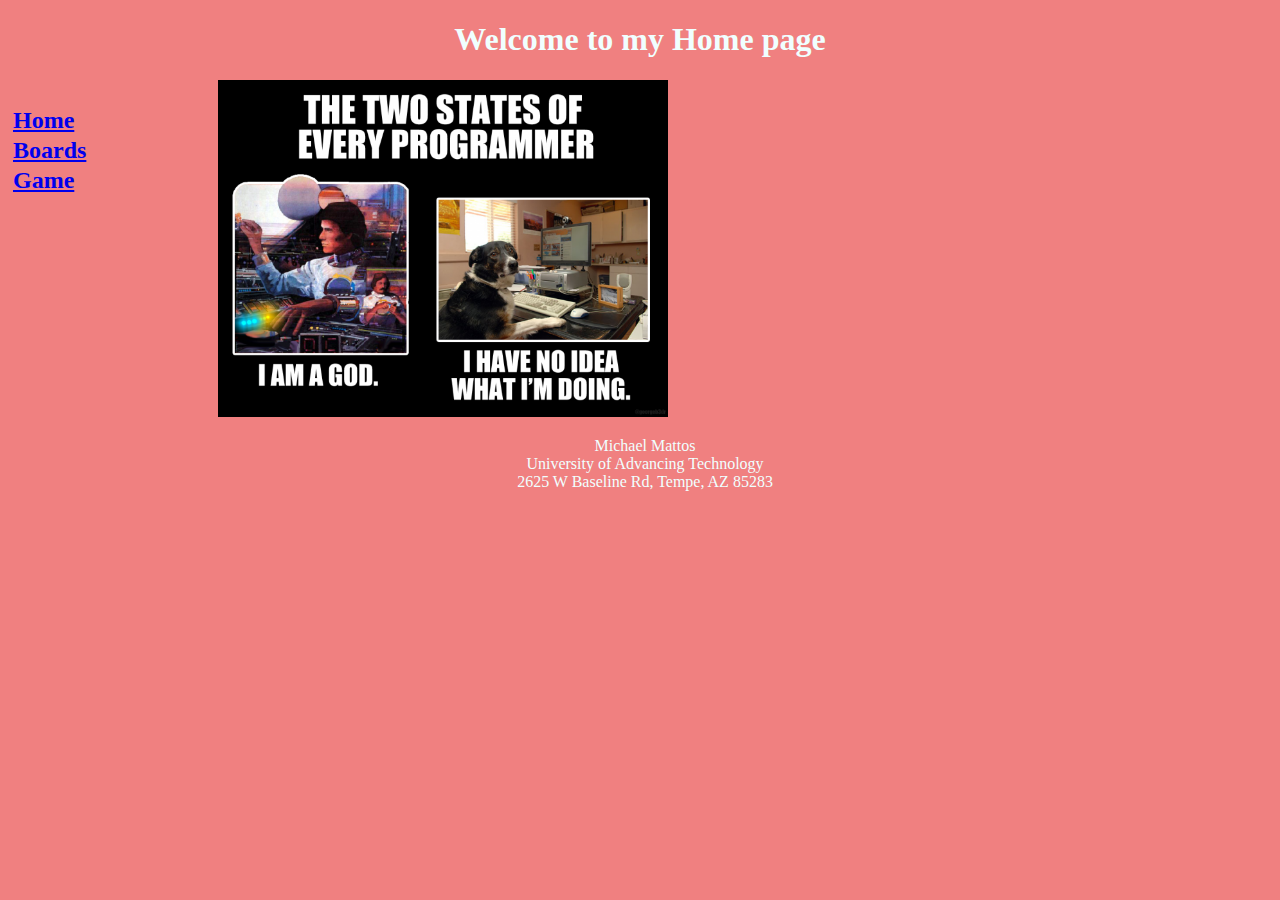
<file: index.html>
<!DOCTYPE html>
<html>
    <!--Michael Mattos-->
    <head>
        <title>CSC102 Home Page</title>
        <link rel="stylesheet" href="main.css">
    </head>

    <body>
       <header> 
        <h1>Welcome to my Home page</h1> 
        <nav>
           <h2> <a href="index.html">Home</a>
            <br>
            <a href="boards.html">Boards</a> 
            <br>
            <a href="game.html">Game</a> </h2>
        </nav>
    </header>
        <p>
            <img id="memeImage" src="Memeimage.png">
        </p>
        <footer>
            Michael Mattos <br>
            University of Advancing Technology <br>
            2625 W Baseline Rd, Tempe, AZ 85283 <br>
        </footer>
    </body>
</html>
</file>
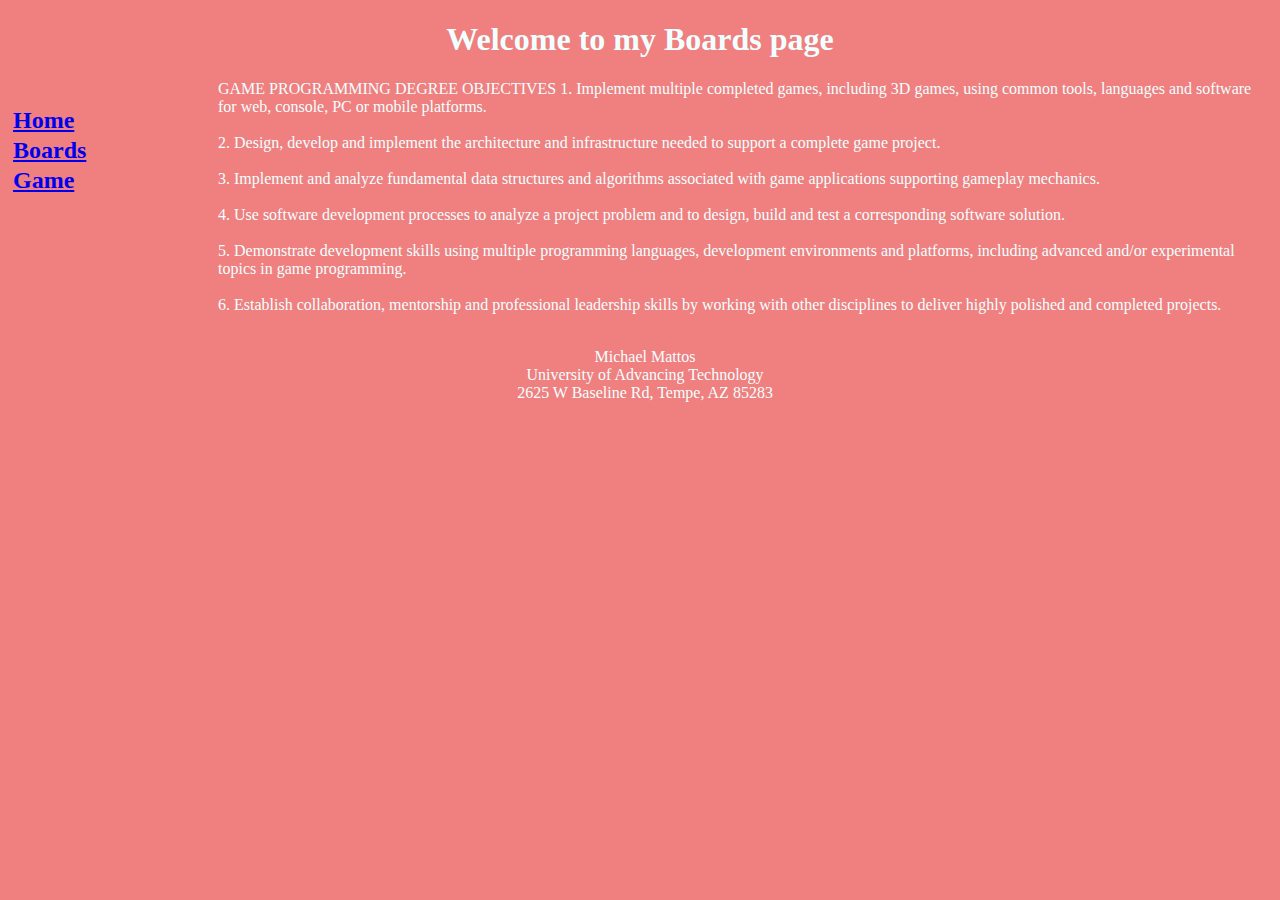
<file: boards.html>
<!DOCTYPE html>
<html>
    <!--Michael Mattos-->
    <head>
        <title>CSC102 Boards Page</title>
        <link rel="stylesheet" href="main.css">
    </head>

    <body>
        <header>
        <h1>Welcome to my Boards page</h1>
        <nav>
            <h2> <a href="index.html">Home</a>
                <br>
                <a href="boards.html">Boards</a> 
                <br>
            <a href="game.html">Game</a> </h2>
        </nav>
    </header>
        <p>
            GAME PROGRAMMING DEGREE OBJECTIVES

            1. Implement multiple completed games, including 3D games, using common tools, languages and software for web, console, PC or mobile platforms.<br><br>
            
            2. Design, develop and implement the architecture and infrastructure needed to support a complete game project.<br><br>
            
            3. Implement and analyze fundamental data structures and algorithms associated with game applications supporting gameplay mechanics.<br><br>
            
            4. Use software development processes to analyze a project problem and to design, build and test a corresponding software solution.<br><br>
            
            5. Demonstrate development skills using multiple programming languages, development environments and platforms, including advanced and/or experimental topics in game programming.<br><br>
            
            6. Establish collaboration, mentorship and professional leadership skills by working with other disciplines to deliver highly polished and completed projects.<br><br>
        </p>

        <footer>
            Michael Mattos <br>
            University of Advancing Technology <br>
            2625 W Baseline Rd, Tempe, AZ 85283 <br>
        </footer>
    </body>
</html>
</file>
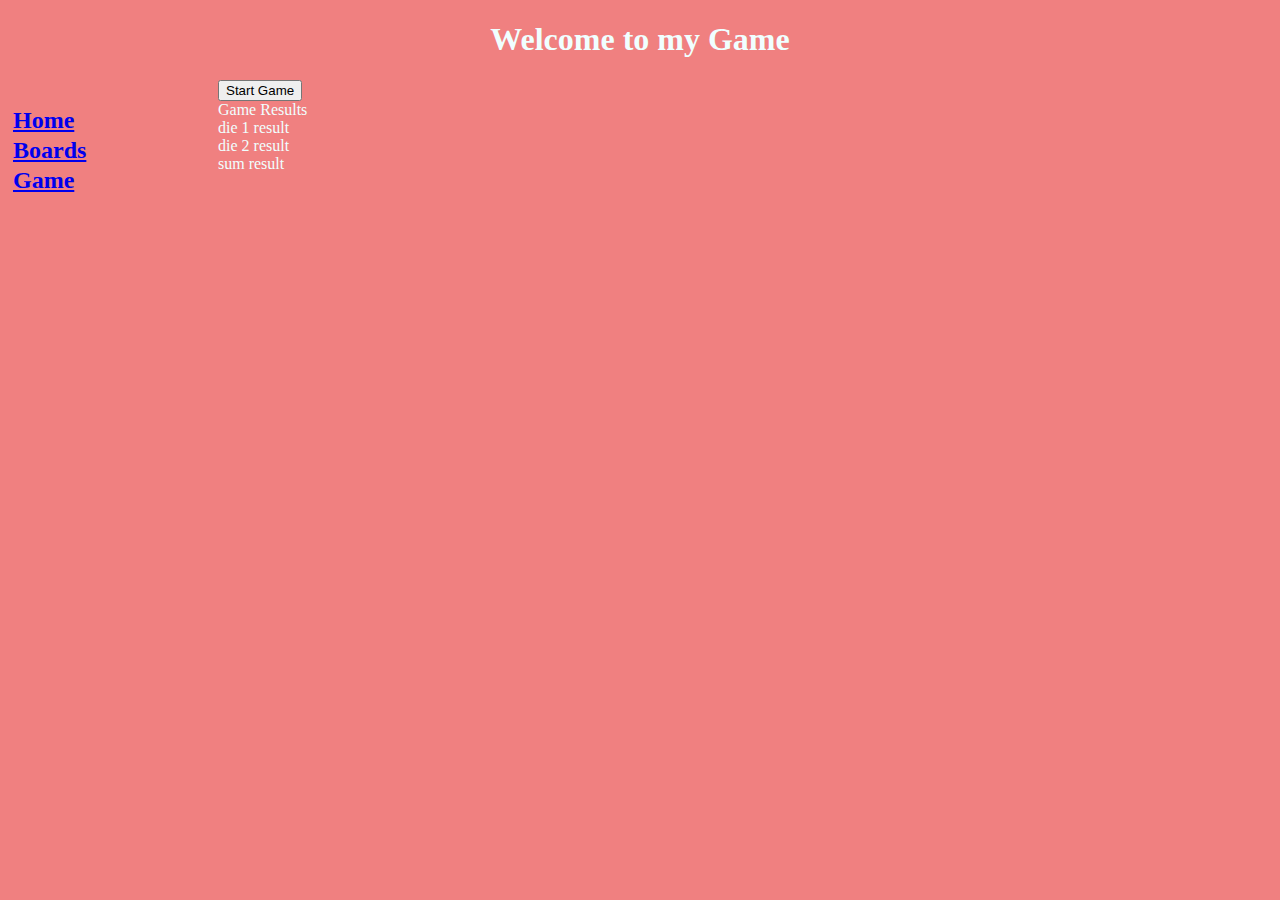
<file: game.html>
<!DOCTYPE html>
<html lang="en">

<head>
    <meta charset="UTF-8">
    <meta name="viewport" content="width=device-width, initial-scale=1.0">
    <title>Let's play Craps</title>
    <script src="code.js"></script>
    <link href="main.css" rel="stylesheet">
</head>

<body>
    <header>
        <h1>Welcome to my Game</h1>
        <nav>
            <h2> <a href="index.html">Home</a>
             <br>
             <a href="boards.html">Boards</a> 
             <br>
             <a href="game.html">Game</a> </h2>
         </nav>
    </header>
    <main>
        <button onclick="playGame();">Start Game</button>
        <div id="gameResult">Game Results</div>
        <div id="die1Result">die 1 result</div>
        <div id="die2Result">die 2 result</div>
        <div id="sumResult">sum result</div>
    </main>
</body>

</html>
</file>
<file: main.css>
body{
    background-color: lightcoral;
    color:azure
}

nav{
    height: 600px;
    width: 200px;
    float: left;
    padding: 5px;
    line-height: 30px;
}
footer{
    text-align: center;
    margin-right: 200px;
}

#memeImage{
    margin-right: 200px;
    width: 450px;
}

h1{
    text-align: center;
}
</file>
